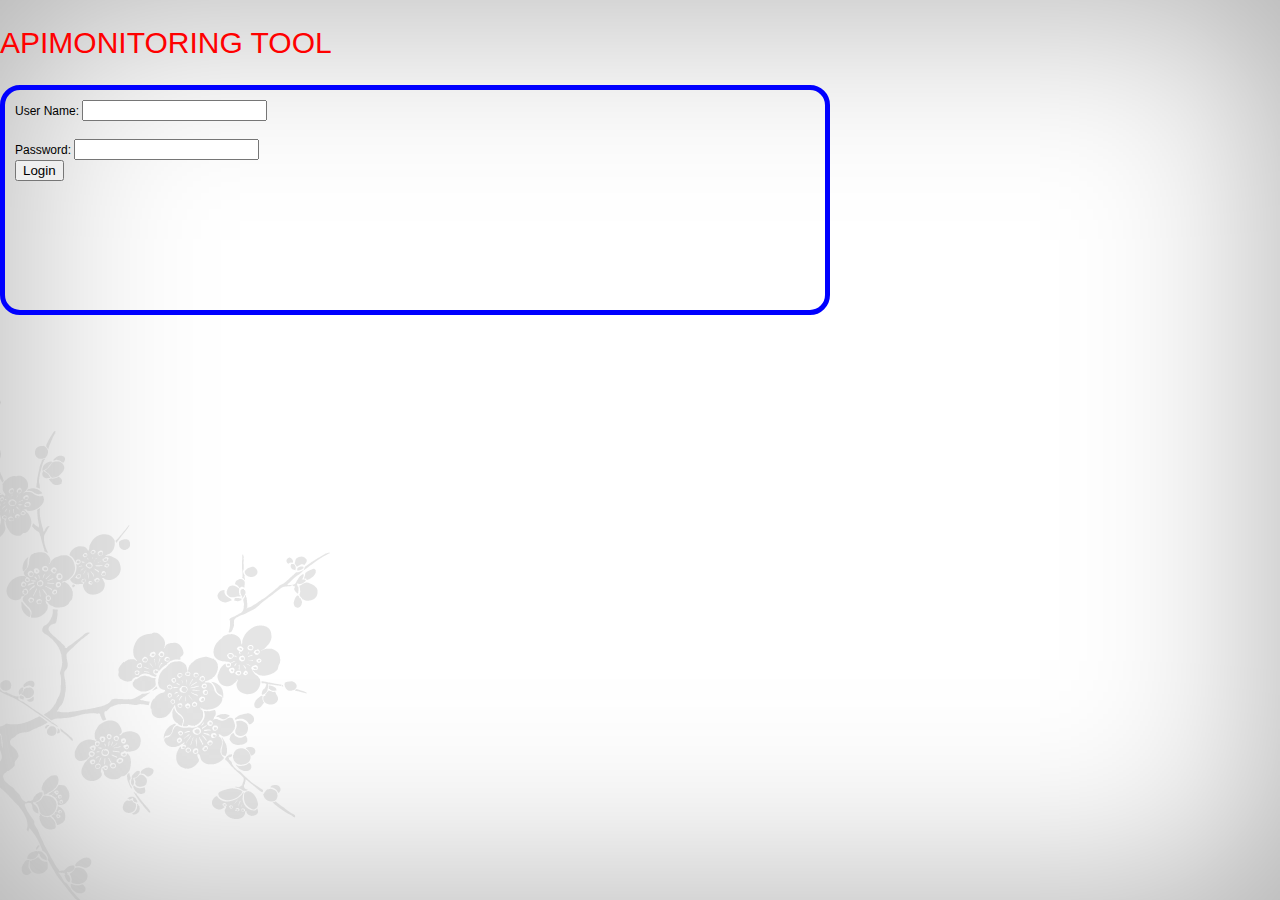
<file: ApiMonitoringUITool/target/ApiMonitoringUITool/index.html>
<!DOCTYPE html PUBLIC "-//W3C//DTD HTML 4.01 Transitional//EN" "http://www.w3.org/TR/html4/loose.dtd">
<html>
<head>
<meta http-equiv="Content-Type" content="text/html; charset=ISO-8859-1">
<title>ApiGee APIMonitoring TOOL</title>
<link rel="stylesheet" href="./content/shared/styles/suite.css" />
<link rel="stylesheet" type="text/css" href="css/frontStyle.css" />

</head>

<body>

<h1 style="color: red"> APIMonitoring TOOL</h1>

<div id="outer" class="outer">
<form action="./web/LoginValidation.jsp" >
		User Name: <input type="text" name="UN"/><br><br>
		Password:  <input type="password" name="pwd" /><br>
		<input type="submit" value="Login" /> 
	</form>
    
</div>
</body>
</html>
</file>
<file: ApiMonitoringUITool/target/ApiMonitoringUITool/content/shared/styles/suite.css>
html, body {
    margin: 0;
    padding: 0;
    height: 100%;
    overflow: hidden;
}

a {
    color: #e15613;
    text-decoration: none;
}

a:hover {
    text-decoration: underline;
}

html {
    font: 75% 'Lucida Sans Unicode', 'Lucida Grande', Arial, Helvetica, sans-serif;
    background: #fff;
    line-height: 1.5;

}

body {
    box-shadow: 0 0 200px #aaa inset;
    background: url("flowers-left.png") no-repeat fixed 0 400px transparent;
}

h1, h2 {
    font-family: 'Lucida Sans Unicode', 'Lucida Grande', Arial, Helvetica, sans-serif;
    font-weight: normal;
}

h1 {
    font-size: 30px;
    text-transform: uppercase;
}

h2 {
    font-size: 23px;
    width: 45%;
    text-align: right;
    float: left;
    margin: 0;
    padding: 0 9% 0 0;
}

#page {
    background: url("flowers-right.png") no-repeat fixed 100% -174px transparent;
    height: 100%;
    margin: 0;
    padding: 0 7%;
    overflow: auto;
    width: 86%;
}

.offline-button {
    display: inline-block;
    margin: 30px 0;
    padding: 0 16px;
    height: 32px;
    line-height: 30px;
    background: #313131;
    border-radius: 16px;
    color: #fff;
    text-decoration: none;
}

.offline-button:hover {
    background: #e36028;
}

ul {
    list-style-type: none;
    padding: 0;
    margin: 0;
}

li {
    padding: 0;
    margin: 0;
}

#page > ul > li {
    float: left;
    clear: left;
    width: 30%;
    min-width: 375px;
    padding: 30px 0;
    margin: 1.5%;
    border-top: 1px solid #dfdfdf;
}

#page > ul:after,
#page > ul > li:after {
    content: ".";
    display: block;
    height: 0;
    clear: both;
    visibility: hidden;
    zoom: 1;
}

#page > ul > li > ul {
    float: left;
    width: 45%;
}

.box
{
    float:left;
    width:290px;
    color:#6f6f6f;
    margin-left:35px;
    margin-right:0;
    padding:44px 0 20px;
    min-height:0;
}

.box:first-child,
h2+.box
{
    margin-left:0;
}

.imgPlate
{
    display:block;
    position:relative;
    width:288px;
    height:146px;
    border:1px solid;
    border-color:#f4f4f4 #e3e3e3 #bdbdbd #dfdfdf;
    text-align:center;
    margin: 0 auto;
    text-decoration:none;

    -moz-box-shadow:1px 1px 2px -1px #b2b2b2;
    -webkit-box-shadow:1px 1px 2px -1px #b2b2b2;
    box-shadow:1px 1px 2px -1px #b2b2b2;
}

.box h2 {
    display: block;
    float: none;
    width: auto;
    text-align: center;
    padding: 0;
}

#suites {
    text-align: center;
}

#suites li {
    float: none;
    display: inline-block;
}

@media screen and (min-width: 1000px) {
    #page > ul > li {
        clear: none;
    }

    #page > ul > li:nth-child(2n+1) {
        clear: left;
    }
}

@media screen and (min-width: 1480px) {
    #page > ul > li:nth-child(2n+1) {
        clear: none;
    }

    #page > ul > li:nth-child(3n+1) {
        clear: left;
    }
}
</file>
<file: ApiMonitoringUITool/target/ApiMonitoringUITool/css/frontStyle.css>
@CHARSET "ISO-8859-1";
.outer {
   border: 5px solid blue;
   -moz-border-radius: 20px;
   -webkit-border-radius: 20px;
   -khtml-border-radius: 20px;
    border-radius: 20px;
    float:left;
    padding: 10px;
     height: 200px;
    width: 800px;
    
}
.inner {
    border: 3px solid black; 
    width: 300px;
    float:left; 
 }
 .inner:HOVER {
	background-color: orange;
}
</file>
